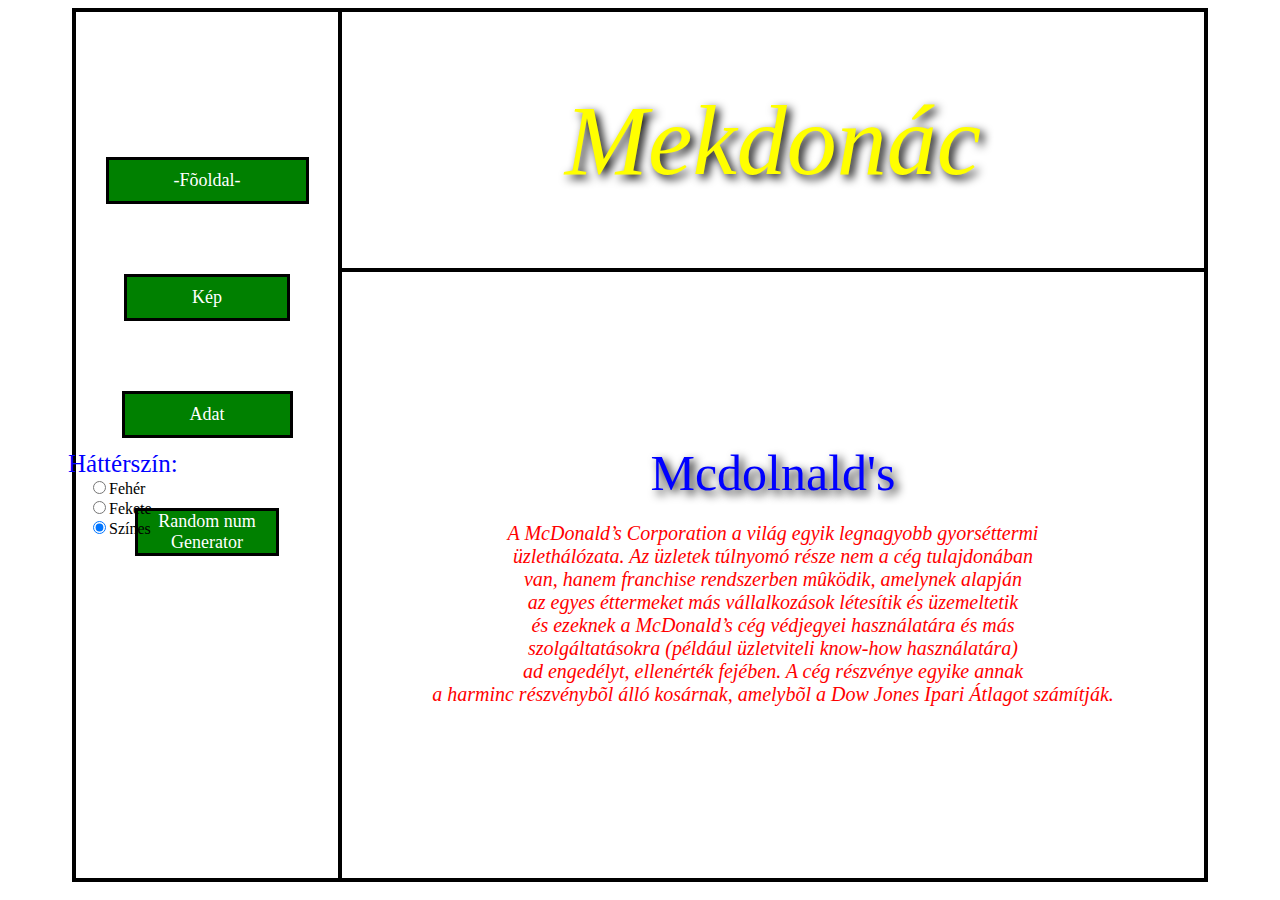
<file: index.html>
<html>
 <head>
  <meta charset="UTF-8">
  <title>Fõoldal</title>
    <link href="style.css" rel="stylesheet">
    <link href="favicon.ico" rel="shortcut icon">
	<script src="script.js"></script>
 </head>
 <body>
  <ul style="list-style-type:none; display:inline-block; position:absolute; padding-left: 60px; margin: 0px; top: 50%;">
	<li style="font-size:25px; color:blue;">Háttérszín:</li>
	<li class="yos"><input type="radio" name="gombok" id="radionegy">Fehér</input></li>
	<li class="yos"><input type="radio" name="gombok" id="radionketto">Fekete</input></li>
	<li class="yos"><input type="radio" name="gombok" id="radionharom" checked>Színes</input></li>
  </ul>
  <table align="center">
   <tr> 
    <td width=260 height=870 rowspan=3>
     <center><ul id="gombok">
     <li><button class="button" id="one">-Fõoldal-</button></li>
     <li><button class="button" id="two">Kép</button></li>
     <li><button class="button" id="three">Adat</button></li>
	 <li><button class="button" id="four" style="padding-left:20px; padding-right:20px; padding-top:0px; padding-bottom:0px;">Random num<br>Generator</button></li>
     <li class="nopadding"><a href="batya.html"><button>jijjasdasdas</button></a></li>
     </ul></td></center>
     <td height=260 width=860><center><p id="index"><I>Mekdonác</p></I></center>
    </td>
   </tr>
   <tr>
    <td rowspan=2>
  <div id="onediv"><center><a href="https://www.mcdonalds.hu/" target=_blank id="weboldal">Mcdolnald's</a>
  <p><I>A McDonald’s Corporation a világ egyik legnagyobb gyorséttermi<br>
  üzlethálózata. Az üzletek túlnyomó része nem a cég tulajdonában<br>
  van, hanem franchise rendszerben mûködik, amelynek alapján<br>
  az egyes éttermeket más vállalkozások létesítik és üzemeltetik<br>
  és ezeknek a McDonald’s cég védjegyei használatára és más<br>
  szolgáltatásokra (például üzletviteli know-how használatára)<br>
  ad engedélyt, ellenérték fejében. A cég részvénye egyike annak<br>
  a harminc részvénybõl álló kosárnak, amelybõl a Dow Jones Ipari Átlagot számítják.</I></p></center></div>
  <div id="twodiv"><center><img title="Logo" height=245 width=240 src="mcdonac.png"></center><img height=350 width=450 title="copyrightes kép" src="mcisland.jpg"><img height=350 width=410 title="szecsuán szósz" src="szecsián.jpg"></div>
  	<div id="threediv"><font id="sajtburi"><center>Sajtburi recept</center></font><br>
     <center><p> Amerikai hamburger zsömle, azaz puffancs (nálunk ezt általában 8as csomagban árulják,<br>
         a Tesconak sajátja van, a Coraban és Intersparban pedig american.... néven fut)<br>
         Darált marhahús (a lehetõ legfinomabban daráltat keresd, a nagyobb áruházakban <br>
         kicsomagolva kapható inkább, illetve azoknál a henteseknél akiknek új darálójuk van.<br>
         A zsírtartalom min. 15% legyen és max. 30%)<br>
         Hagyma (újhagyma a legjobb szerintem, de a sima vöröshagyma is jó)<br>
         Szendvics sajt, lapka sajt, ki hogyan ismeri<br>
         (a fajtája ennek cheddar, erõsebb ízû mint a trappista és társai. Ami tutira<br>
         beszerezhetõ az a Cheeseland márka. Nem a legjobb, de elmegy.)<br>
         Ketchup, mustár, bors, só
     </p></center></div>
	 
	 
	 <div id="fourdiv">
	 <center><input type="text" id="min" placeholder="Minimum">
	 <button id="yomamma" onclick="yeet()">Generate</button>
	 <input type="text" id="max" placeholder="Maximum">
	 <p id="out"></p>
	 <center>
	 
	 
	 
	 
	 </div>


</td>
   </tr>
  </table>
 </body>



<!--copyright Illés Kristóf 9/D-->
</html>
</file>
<file: style.css>
table {border-collapse:collapse;
		 
}

  td{border:4px solid;
     border-collapse:collapse;
	 background-color:colorchange;
}

  #gombok{
	 list-style-type:none;
	 padding-left:0px;
}
  #onediv,#twodiv,#threediv,#fourdiv{
	display:none;
	
}

  #gombok li{
	 padding-bottom:70px;
}
  #yomamma{
		width:100px;
	    height:100px;
		background-color:darkgreen;
		border: 3px solid black;
		color: white;
		transition:0.5s;
 }
  #yomamma:hover{
		background-color:red;
		transition:0.5s;
	  
	  
 }
  #min,#max{
		border-color:black;
		height:100px;
		width:250px;
		font-size:12px;
		
	  
	  
  }
  
  
  
  
  
  
  
 .yos {
	 padding-left:20px;
 }

 /* img{
	 border: 3px solid black;
}*/
  
  p{color:red;
	font-size:20px;
	font-family:comic sans ms;
}

/*body{
	animation: colorchange 6s linear infinite;

}*/
  .button{
	    padding-top:10px;
		padding-bottom:10px;
		padding-right:65px;
		padding-left:65px;
		border: 3px solid black;
		background-color:green;
		color:white;
		font-size:18px;
		font-family:comic sans ms;
		transition:1s;
		
	 
 }
  .button:hover{
	    padding-top:15px;
		padding-bottom:15px;
		padding-right:75px;
		padding-left:75px;
		border: 3px solid black;
		background-color:red;
		color:white;
		font-size:20px;
		font-family:comic sans ms;
		transition:1.5s;
  }
 
  @keyframes colorchange{0%{background:darkblue;}
				 25%{background:orange}
				 50%{background:white}
				 75%{background:purple}
				 100%{background:cyan}
								
}
  #weboldal{color:blue;
    text-decoration:none;
    font-size:50px;
	font-family:times new roman;
	transition:0.5s;
}

 #Weboldal:hover{color:green;
    text-decoration:none;
    font-size:50px;
	font-family:times new roman;
	transition:0.5s;
	text-shadow:4px 4px 10px;
 }
 
 #index{color:yellow;
		font-family:comic sans ms;
		font-size:100px;
		text-shadow: 4px 4px 10px black;
 }
 
 #sajtburi{
	 font-size:50px;
	 color:#f649ee;
 }

 .nopadding{
  	    padding-bottom:0px;
	    opacity:0;
}

 #batyahatter{
	      background-image:url("gyuszi.png");
	      background-repeat:no-repeat;
	      background-position: 50% 50%;
	      animation:none;
}
</file>
